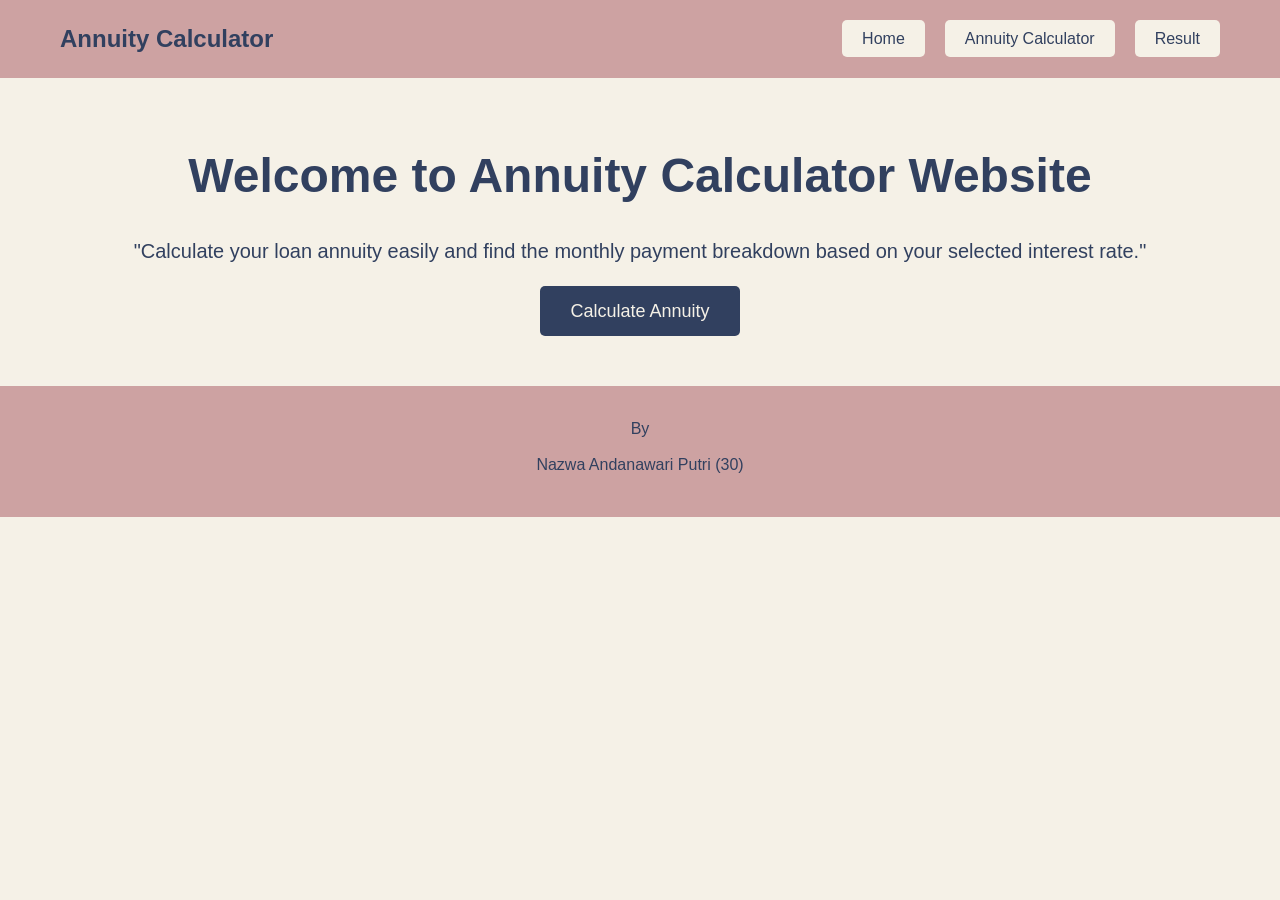
<file: index.html>
<!DOCTYPE html>
<html lang="en">
<head>
    <meta charset="UTF-8">
    <meta name="viewport" content="width=device-width, initial-scale=1.0">
    <meta http-equiv="X-UA-Compatible" content="ie=edge">
    <title>Annuity Calculator</title>
    <link rel="stylesheet" href="style.css">
</head>
<body>

    <!-- Header Section -->
    <header>
        <div class="container">
            <h1>Annuity Calculator</h1>
            <nav>
                <ul>
                    <li><a href="#home" onclick="showPage('home')">Home</a></li>
                    <li><a href="#calculator" onclick="showPage('calculator')">Annuity Calculator</a></li>
                    <li><a href="#result" onclick="showPage('result')">Result</a></li>
                </ul>
            </nav>
        </div>
    </header>

    <!-- Hero Section -->
    <section class="hero" id="home">
        <h2>Welcome to Annuity Calculator Website</h2>
        <p>"Calculate your loan annuity easily and find the monthly payment breakdown based on your selected interest rate."</p>
        <a href="#calculator" onclick="showPage('calculator')">Calculate Annuity</a>
    </section>

    <!-- Form Section -->
    <section class="form-section hidden" id="calculator">
        <h3>Calculate Annuity</h3>
        <form id="anuitasForm">
            <label for="loan">Loan Amount (Rp)</label>
            <input type="number" id="loan" placeholder="Enter loan amount" required>

            <label for="interest">Interest Rate (%) per Month</label>
            <input type="number" id="interest" placeholder="Enter monthly interest rate" required>

            <label for="period">Loan Period (Months)</label>
            <input type="number" id="period" placeholder="Enter loan period (months)" required>

            <button type="button" onclick="calculateAnuitas()">Calculate</button>
        </form>
    </section>

    <!-- Result Section -->
    <section class="table-section hidden" id="result">
        <h3>Annuity Result</h3>
        <table id="resultTable">
            <thead>
                <tr>
                    <th>Month</th>
                    <th>Principal Payment (Rp)</th>
                    <th>Interest Payment (Rp)</th>
                    <th>Annuity (Rp)</th>
                    <th>Remaining Balance (Rp)</th>
                </tr>
            </thead>
            <tbody></tbody>
        </table>
    </section>

    <!-- Footer Section -->
    <footer>
        <p>By</p>
      
        <p>Nazwa Andanawari Putri (30)</p>

    </footer>

    <script src="script.js"></script>
</body>
</html>
</file>
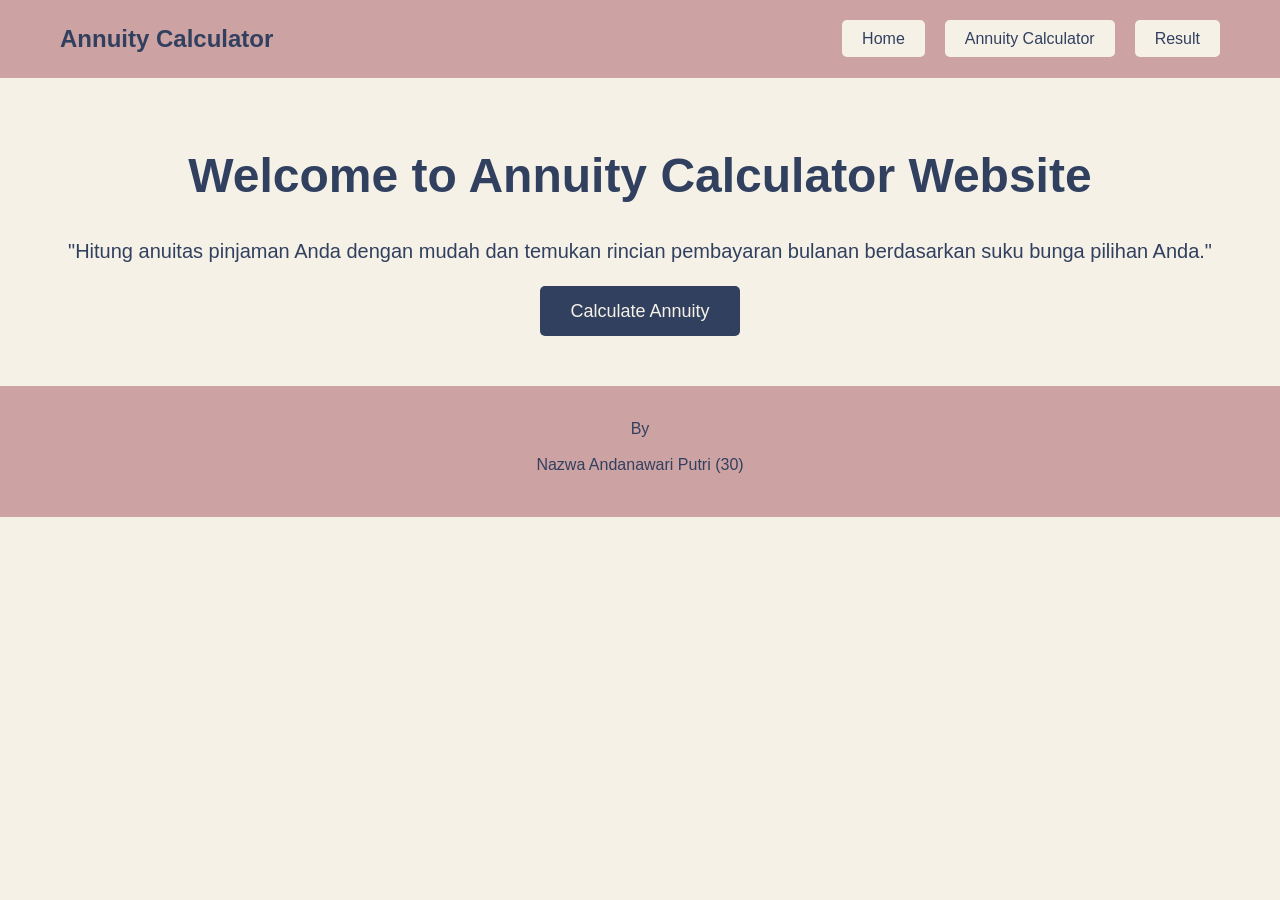
<file: Program_Code_Anuitas_Final.html>
<!DOCTYPE html>
<html lang="en">
<head>
    <meta charset="UTF-8">
    <meta name="viewport" content="width=device-width, initial-scale=1.0">
    <meta http-equiv="X-UA-Compatible" content="ie=edge">
    <title>Annuity Calculator</title>
    <style>
        * {
            box-sizing: border-box;
            margin: 0;
            padding: 0;
        }
        body {
            font-family: Arial, sans-serif;
            line-height: 1.6;
            background-color: #f5f1e7;
        }
        header {
            background-color: #cda2a2;
            color: #31405f;
            padding: 20px 0;
        }
        header .container {
            display: flex;
            justify-content: space-between;
            align-items: center;
            max-width: 1200px;
            margin: auto;
        }
        header h1 {
            font-size: 24px;
            margin-left: 20px;
        }
        nav ul {
            list-style: none;
            display: flex;
            margin-right: 20px;
        }
        nav ul li {
            margin-left: 20px;
        }
        nav ul li a {
            color: #31405f;
            text-decoration: none;
            padding: 10px 20px;
            background-color: #f5f1e7;
            border-radius: 5px;
        }
        nav ul li a:hover {
            background-color: #f5f1e7;
        }
        .hero {
            background-color: #f5f1e7;
            color: #31405f;
            padding: 60px 20px;
            text-align: center;
        }
        .hero h2 {
            font-size: 48px;
            margin-bottom: 20px;
        }
        .hero p {
            font-size: 20px;
            margin-bottom: 30px;
        }
        .hero a {
            padding: 15px 30px;
            background-color: #31405f;
            color: #f5f1e7;
            text-decoration: none;
            border-radius: 5px;
            font-size: 18px;
        }
        .hero a:hover {
            background-color: #f5f1e7;
        }
        .content-section {
            padding: 50px 20px;
            max-width: 1200px;
            margin: auto;
            display: flex;
            justify-content: space-between;
            flex-wrap: wrap;
        }
        .content-item {
            background-color: #31405f;
            padding: 20px;
            margin: 10px;
            flex: 1;
            min-width: 300px;
            box-shadow: 0 0 10px rgba(0, 0, 0, 0.1);
            border-radius: 5px;
        }
        .content-item img {
            max-width: 100%;
            border-radius: 5px;
            margin-bottom: 15px;
        }
        .content-item h3 {
            margin-bottom: 15px;
            font-size: 24px;
        }
        footer {
            background-color: #cda2a2;
            color: #31405f;
            padding: 30px 20px;
            text-align: center;
        }
        footer p {
            margin-bottom: 10px;
        }
        .hidden {
            display: none;
        }
        .form-section {
            padding: 50px;
            max-width: 600px;
            margin: auto;
            background-color: #a9c1ca;
            box-shadow: 0 0 10px rgba(0, 0, 0, 0.1);
            border-radius: 10px;
        }
        .form-section h3 {
            text-align: center;
            margin-bottom: 30px;
            font-size: 28px;
        }
        .form-section label {
            display: block;
            margin: 15px 0 5px;
        }
        
        .form-section button {
            width: 100%;
            padding: 15px;
            background-color: #f5f1e7;
            color: #31405f;
            border: none;
            border-radius: 5px;
            font-size: 18px;
        }
        .form-section button:hover {
            background-color: #f5f1e7;
        }
        .table-section {
            padding: 50px;
            max-width: 1000px;
            margin: auto;
            background-color: #a9c1ca;
            box-shadow: 0 0 10px rgba(0, 0, 0, 0.1);
            border-radius: 10px;
        }
        table {
            width: 100%;
            border-collapse: collapse;
        }
        table, th, td {
            border: 1px solid #31405f;
        }
        th, td {
            padding: 15px;
            text-align: center;
        }
        th {
            background-color: #f5f1e7;
            color: #31405f;
        }
    </style>
</head>
<body>

    <!-- Header Section -->
    <header>
        <div class="container">
            <h1>Annuity Calculator</h1>
            <nav>
                <ul>
                    <li><a href="#home" onclick="showPage('home')">Home</a></li>
                    <li><a href="#calculator" onclick="showPage('calculator')">Annuity Calculator</a></li>
                    <li><a href="#result" onclick="showPage('result')">Result</a></li>
                </ul>
            </nav>
        </div>
    </header>

    <!-- Hero Section -->
    <section class="hero" id="home">
        <h2>Welcome to Annuity Calculator Website</h2>
        <p>"Hitung anuitas pinjaman Anda dengan mudah dan temukan rincian pembayaran bulanan berdasarkan suku bunga pilihan Anda."</p>
        <a href="#calculator" onclick="showPage('calculator')">Calculate Annuity</a>
    </section>

    <!-- Form Section -->
    <section class="form-section hidden" id="calculator">
        <h3>Calculate Annuity</h3>
        <form id="anuitasForm">
            <label for="loan">Loan Amount (Rp)</label>
            <input type="number" id="loan" placeholder="Masukkan jumlah pinjaman" required>

            <label for="interest">Interest Rate (%) per Month</label>
            <input type="number" id="interest" placeholder="Masukkan suku bunga per bulan" required>

            <label for="period">Loan Period (Months)</label>
            <input type="number" id="period" placeholder="Masukkan jangka waktu (bulan)" required>

            <button type="button" onclick="calculateAnuitas()">Calculate</button>
        </form>
    </section>

    <!-- Result Section -->
    <section class="table-section hidden" id="result">
        <h3>Annuity Result</h3>
        <table id="resultTable">
            <thead>
                <tr>
                    <th>Bulan</th>
                    <th>Angsuran Pokok (Rp)</th>
                    <th>Angsuran Bunga (Rp)</th>
                    <th>Anuitas (Rp)</th>
                    <th>Sisa Saldo (Rp)</th>
                </tr>
            </thead>
            <tbody></tbody>
        </table>
    </section>

    <!-- Footer Section -->
    <footer>
        <p>By</p>

        <p>Nazwa Andanawari Putri (30)</p>
        
    </footer>

    <script>
        function showPage(page) {
            document.getElementById('home').classList.add('hidden');
            document.getElementById('calculator').classList.add('hidden');
            document.getElementById('result').classList.add('hidden');
            document.getElementById(page).classList.remove('hidden');
        }

        function formatCurrency(amount) {
    return 'Rp ' + amount
        .toFixed(2)
        .replace('.', ',')
        .replace(/\d(?=(\d{3})+(?!\d))/g, '$&.');

        }

        function calculateAnuitas() {
    const loan = parseFloat(document.getElementById('loan').value); // Jumlah pinjaman
    const interestRate = parseFloat(document.getElementById('interest').value); // Suku bunga bulanan (misalnya, 0.0025 untuk 0,25%)
    const totalMonths = parseInt(document.getElementById('period').value); // Jangka waktu dalam bulan

    let anuitas;
    const tbody = document.querySelector("#resultTable tbody");
    tbody.innerHTML = '';

    let balance = loan;

    // Kalkulasi bunga flat atau majemuk
    
    let monthlyInterestRate = interestRate; // Suku bunga bulanan (misalnya 0,0025)
    anuitas = (loan * monthlyInterestRate) / (1 - Math.pow(1 + monthlyInterestRate, -totalMonths)); // Anuitas majemuk
    

    // Loop untuk menghitung angsuran per bulan
    for (let i = 1; i <= totalMonths; i++) {
        let interestPayment = balance * interestRate; // Bunga bulan ini
        let principalPayment = anuitas - interestPayment; // Angsuran pokok
        balance -= principalPayment; // Sisa saldo pinjaman

        // Masukkan data ke tabel
        let row = `<tr>
                    <td>${i}</td>
                    <td>${formatCurrency(principalPayment)}</td>
                    <td>${formatCurrency(interestPayment)}</td>
                    <td>${formatCurrency(anuitas)}</td>
                    <td>${formatCurrency(balance)}</td>
                </tr>`;
        tbody.innerHTML += row;
    }

    showPage('result');



        }
    </script>
</body>
</html>
</file>
<file: style.css>
/* General Reset */
* {
    box-sizing: border-box;
    margin: 0;
    padding: 0;
}
body {
    font-family: Arial, sans-serif;
    line-height: 1.6;
    background-color: #f5f1e7;
}
header {
    background-color: #cda2a2;
    color: #31405f;
    padding: 20px 0;
}
header .container {
    display: flex;
    justify-content: space-between;
    align-items: center;
    max-width: 1200px;
    margin: auto;
}
header h1 {
    font-size: 24px;
    margin-left: 20px;
}
nav ul {
    list-style: none;
    display: flex;
    margin-right: 20px;
}
nav ul li {
    margin-left: 20px;
}
nav ul li a {
    color: #31405f;
    text-decoration: none;
    padding: 10px 20px;
    background-color: #f5f1e7;
    border-radius: 5px;
}
nav ul li a:hover {
    background-color: #f5f1e7;
}
.hero {
    background-color: #f5f1e7;
    color: #31405f;
    padding: 60px 20px;
    text-align: center;
}
.hero h2 {
    font-size: 48px;
    margin-bottom: 20px;
}
.hero p {
    font-size: 20px;
    margin-bottom: 30px;
}
.hero a {
    padding: 15px 30px;
    background-color: #31405f;
    color: #f5f1e7;
    text-decoration: none;
    border-radius: 5px;
    font-size: 18px;
}
.hero a:hover {
    background-color: #f5f1e7;
}
.content-section {
    padding: 50px 20px;
    max-width: 1200px;
    margin: auto;
    display: flex;
    justify-content: space-between;
    flex-wrap: wrap;
}
.content-item {
    background-color: #31405f;
    padding: 20px;
    margin: 10px;
    flex: 1;
    min-width: 300px;
    box-shadow: 0 0 10px rgba(0, 0, 0, 0.1);
    border-radius: 5px;
}
.content-item img {
    max-width: 100%;
    border-radius: 5px;
    margin-bottom: 15px;
}
.content-item h3 {
    margin-bottom: 15px;
    font-size: 24px;
}
footer {
    background-color: #cda2a2;
    color: #31405f;
    padding: 30px 20px;
    text-align: center;
}
footer p {
    margin-bottom: 10px;
}
.hidden {
    display: none;
}
.form-section {
    padding: 50px;
    max-width: 600px;
    margin: auto;
    background-color: #a9c1ca;
    box-shadow: 0 0 10px rgba(0, 0, 0, 0.1);
    border-radius: 10px;
}
.form-section h3 {
    text-align: center;
    margin-bottom: 30px;
    font-size: 28px;
}
.form-section label {
    display: block;
    margin: 15px 0 5px;
}

.form-section button {
    width: 100%;
    padding: 15px;
    background-color: #f5f1e7;
    color: #31405f;
    border: none;
    border-radius: 5px;
    font-size: 18px;
}
.form-section button:hover {
    background-color: #f5f1e7;
}
.table-section {
    padding: 50px;
    max-width: 1000px;
    margin: auto;
    background-color: #a9c1ca;
    box-shadow: 0 0 10px rgba(0, 0, 0, 0.1);
    border-radius: 10px;
}
table {
    width: 100%;
    border-collapse: collapse;
}
table, th, td {
    border: 1px solid #31405f;
}
th, td {
    padding: 15px;
    text-align: center;
}
th {
    background-color: #f5f1e7;
    color: #31405f;
}
</file>
